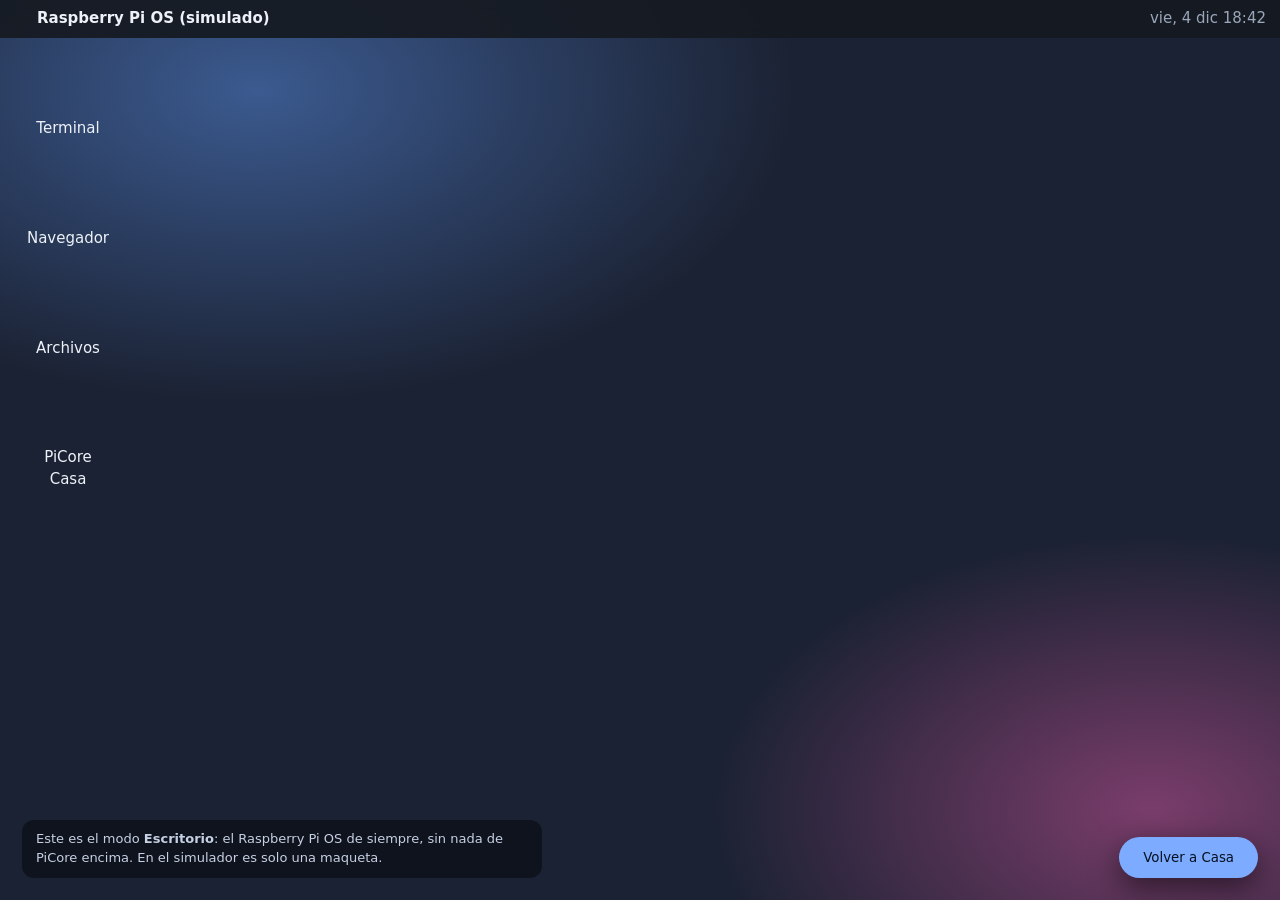
<file: web-demo/escritorio.html>
<!doctype html>
<html lang="es">
<head>
<meta charset="utf-8">
<meta name="viewport" content="width=device-width,initial-scale=1">
<title>Escritorio</title>
<style>
  :root { color-scheme: dark; --bar:#161a22ee; --fg:#eef2f8; --dim:#9aa6ba; --acc:#7cabff; }
  * { box-sizing:border-box; margin:0; }
  html, body { height:100%; overflow:hidden; font:15px/1.45 system-ui, -apple-system, "Segoe UI", sans-serif; color:var(--fg); }
  body { background: radial-gradient(900px 520px at 20% 10%, #3b5a8f 0%, transparent 60%), radial-gradient(800px 500px at 90% 90%, #7a3d6b 0%, transparent 55%), #1b2233; position:relative; }
  .ic { width:1em; height:1em; vertical-align:-.15em; }
  #bar { position:fixed; left:0; right:0; top:0; height:38px; background:var(--bar); backdrop-filter:blur(8px); display:flex; align-items:center; gap:14px; padding:0 14px; z-index:5; }
  #bar b { display:flex; align-items:center; gap:8px; font-weight:650; } #bar .sp { flex:1; } #bar span { color:var(--dim); font-variant-numeric:tabular-nums; }
  #icons { position:absolute; top:60px; left:22px; display:grid; gap:22px; }
  .di { width:92px; text-align:center; background:none; border:0; color:var(--fg); font:inherit; cursor:pointer; padding:8px 4px; border-radius:12px; }
  .di:hover, .di:focus-visible { background:#ffffff1a; outline:0; } .di .ic { width:44px; height:44px; display:block; margin:0 auto 6px; color:#dbe6ff; }
  .win { position:absolute; left:50%; top:50%; width:min(560px, 86vw); transform:translate(-50%,-46%); background:#10141cf2; border:1px solid #ffffff26; border-radius:14px; box-shadow:0 24px 70px #000a; overflow:hidden; display:none; z-index:4; }
  .win.on { display:block; }
  .win header { display:flex; align-items:center; justify-content:space-between; padding:10px 14px; background:#1a2030; font-weight:600; }
  .win header button { background:none; border:0; color:var(--dim); font-size:20px; cursor:pointer; padding:0 6px; line-height:1; }
  .win .body { padding:18px 20px 20px; color:#c9d3e6; } .win .body p + p { margin-top:10px; }
  .win pre { background:#05070a; border:1px solid #ffffff1f; border-radius:10px; padding:12px; color:#bdf5c9; font:13px/1.5 ui-monospace, Menlo, Consolas, monospace; margin-top:12px; white-space:pre-wrap; }
  #back { position:fixed; right:22px; bottom:22px; z-index:6; padding:13px 24px; border-radius:99px; border:0; background:var(--acc); color:#06101f; font:700 16px inherit; font-family:inherit; cursor:pointer; box-shadow:0 10px 30px #0008; }
  #back:hover { filter:brightness(1.08); }
  #note { position:fixed; left:22px; bottom:22px; max-width:min(520px, 60vw); font-size:13px; color:#c6d0e4; background:#0d1118cc; padding:10px 14px; border-radius:12px; z-index:3; }
</style>
</head>
<body>
<!--ICONS-->
<div id="bar"><b><svg class="ic" aria-hidden="true"><use href="#i-desktop"/></svg> Raspberry Pi OS (simulado)</b><span class="sp"></span><span id="clk">--:--</span></div>
<div id="icons">
  <button class="di" data-w="w-term"><svg class="ic" aria-hidden="true"><use href="#i-terminal"/></svg>Terminal</button>
  <button class="di" data-w="w-web"><svg class="ic" aria-hidden="true"><use href="#i-globe"/></svg>Navegador</button>
  <button class="di" data-w="w-files"><svg class="ic" aria-hidden="true"><use href="#i-notes"/></svg>Archivos</button>
  <button class="di" id="home"><svg class="ic" aria-hidden="true"><use href="#i-home"/></svg>PiCore Casa</button>
</div>
<section class="win" id="w-term" aria-label="Terminal"><header>Terminal <button data-x aria-label="Cerrar">&times;</button></header><div class="body"><p>En una Pi real aquí tendrías una terminal de verdad.</p><pre>pi@picore:~ $ pcpi-mode home
Modo: home</pre></div></section>
<section class="win" id="w-web" aria-label="Navegador"><header>Navegador <button data-x aria-label="Cerrar">&times;</button></header><div class="body"><p>Chromium, con todo internet. En el simulador no se abre ninguna web.</p><p>En modo Iker tienes un navegador más sencillo con marcadores.</p></div></section>
<section class="win" id="w-files" aria-label="Archivos"><header>Archivos <button data-x aria-label="Cerrar">&times;</button></header><div class="body"><p>Tu carpeta personal, USB y la música de Musix (<code>/var/lib/pcpi/music</code>).</p><p>Aquí no hay archivos reales.</p></div></section>
<div id="note">Este es el modo <b>Escritorio</b>: el Raspberry Pi OS de siempre, sin nada de PiCore encima. En el simulador es solo una maqueta.</div>
<button id="back">Volver a Casa</button>
<script>
"use strict";
const $ = id => document.getElementById(id);
const post = (u, b) => fetch(u, { method: "POST", headers: { "X-PCPI": "1" }, body: JSON.stringify(b) });
function tick() { const d = new Date(); $("clk").textContent = d.toLocaleDateString("es-ES", { weekday: "short", day: "numeric", month: "short" }) + "  " + d.toLocaleTimeString("es-ES", { hour: "2-digit", minute: "2-digit" }); }
tick(); setInterval(tick, 20000);
for (const b of document.querySelectorAll(".di[data-w]")) b.onclick = () => { for (const w of document.querySelectorAll(".win")) w.classList.remove("on"); $(b.dataset.w).classList.add("on"); };
for (const x of document.querySelectorAll("[data-x]")) x.onclick = () => x.closest(".win").classList.remove("on");
const goHome = () => post("/api/mode", { mode: "home" });
$("back").onclick = goHome; $("home").onclick = goHome;
</script>
</body>
</html>
</file>
